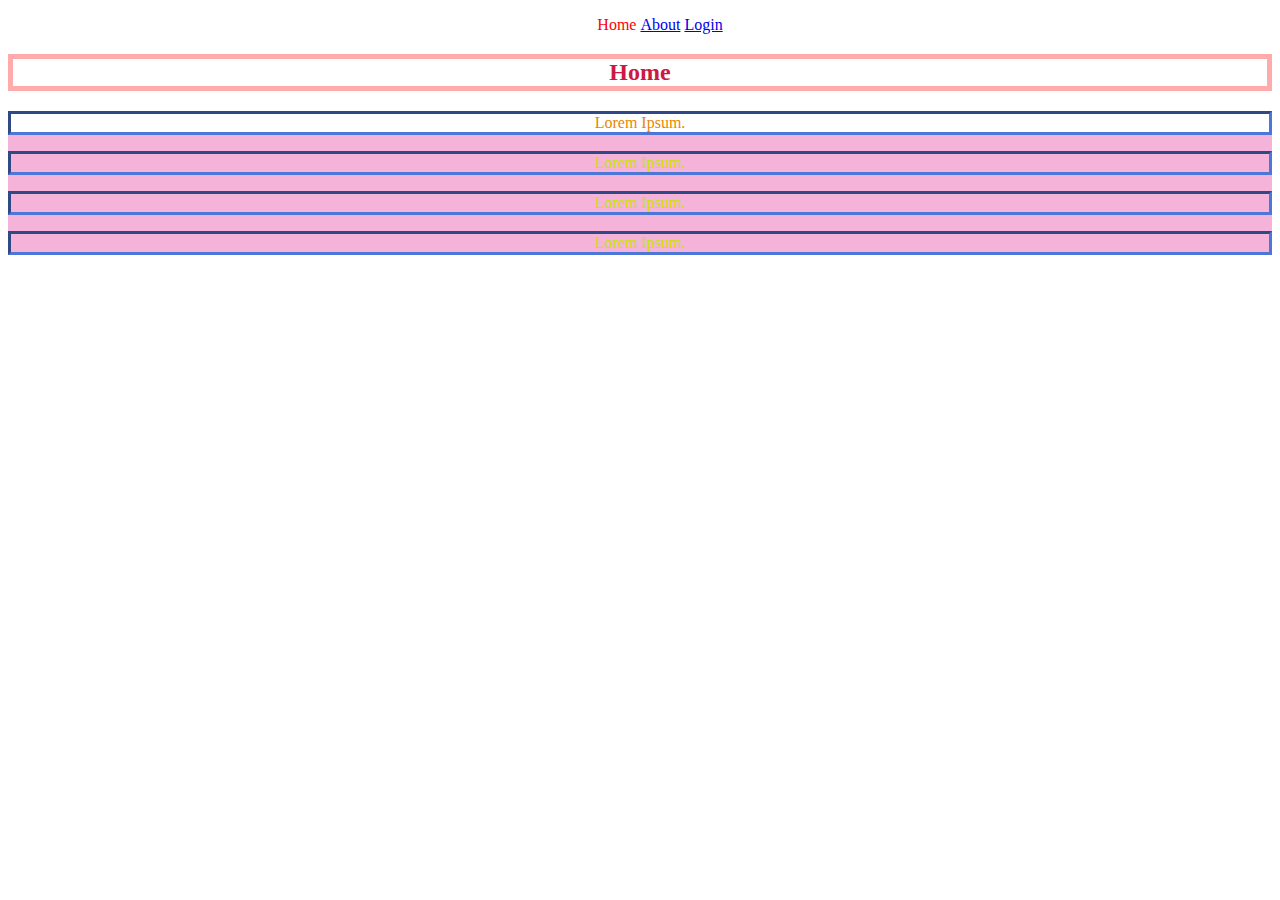
<file: Learn-CSS-IN-1-Day/Phase-1/src/index.html>
<!DOCTYPE html>
<html>
<head>
  <title>Home</title>
  <link rel = "stylesheet" type = "text/css" href = "style.css">
</head>
<body>
  <header>
    <nav>
      <ul>
        <li>Home</li>
        <li><a href="about.html">About</a></li>
        <li><a href="login.html">Login</a></li>
      </ul>
    </nav>
  </header>
  <section>
    <h2>Home</h2>
    <div id = "div1">
      <p class = "webtext active">Lorem Ipsum.</p>
      <p class = "webtext">Lorem Ipsum.</p>
      <p class = "webtext">Lorem Ipsum.</p>
      <p class = "webtext">Lorem Ipsum.</p>
    </div>
  </section>
</body>
</html>
</file>
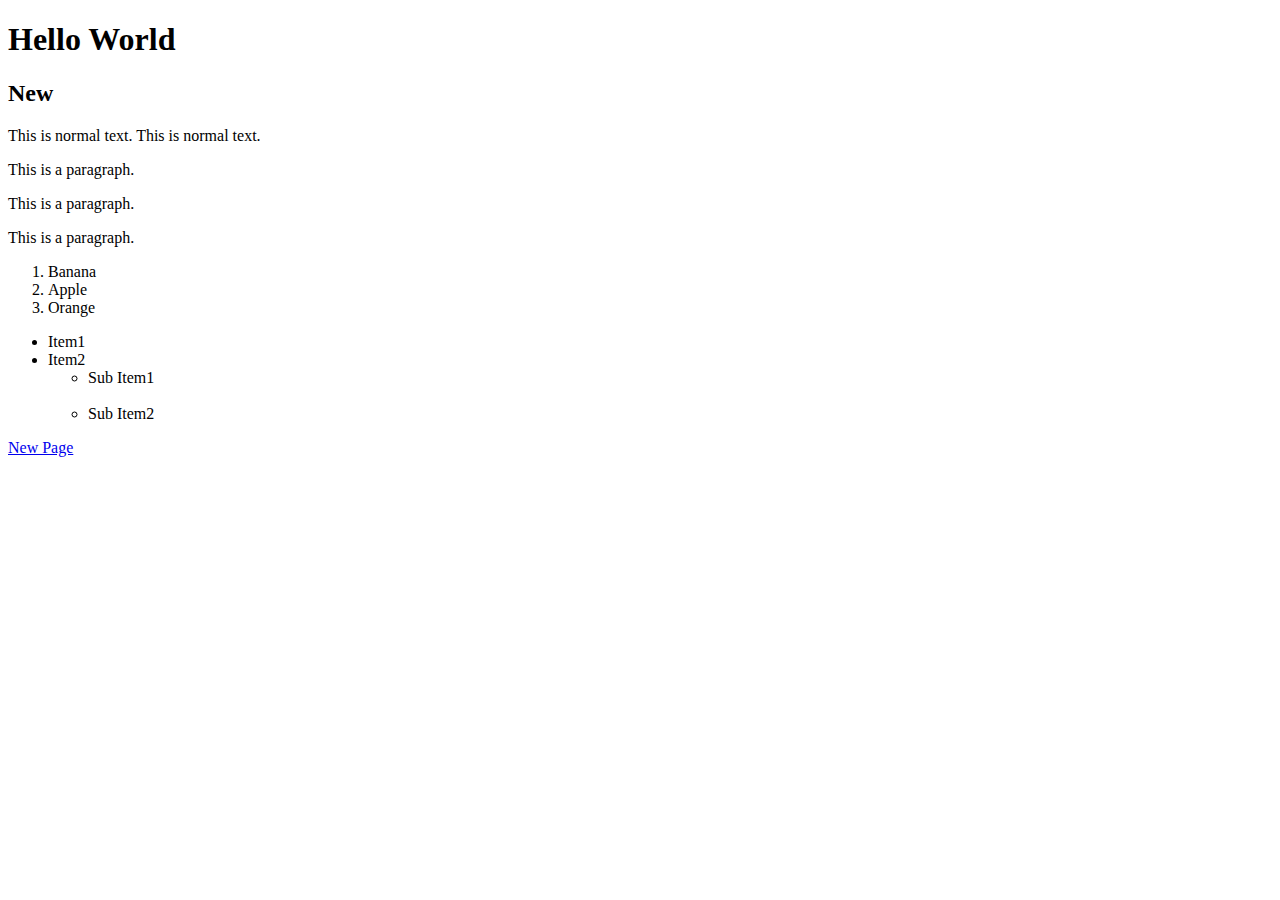
<file: Learn-HTML-IN-1-Day/Phase-1/src/index.html>
<!DOCTYPE html>
<html>
  <head>
    <title>My first Website!</title>
  </head>
  <body>
    <h1>Hello World</h1>
    <h2>New</h2>

    This is normal text.
    This is normal text.

    <p>This is a paragraph.</p>
    <p>This is a paragraph.</p>
    <p>This is a paragraph.</p>

    <!-- This is ordered list -->
    <ol>
      <li>Banana</li>
      <li>Apple</li>
      <li>Orange</li>
    </ol>

    <!-- This is unordered list -->
    <ul>
      <li>Item1</li>
      <li>Item2</li>
      <ul>
        <li>Sub Item1</li><br>
        <li>Sub Item2</li>
      </ul>
    </ul>

    <!-- Hyper Text referance -->
    <a href = "newPage.html">New Page</a>
  </body>
</html>
</file>
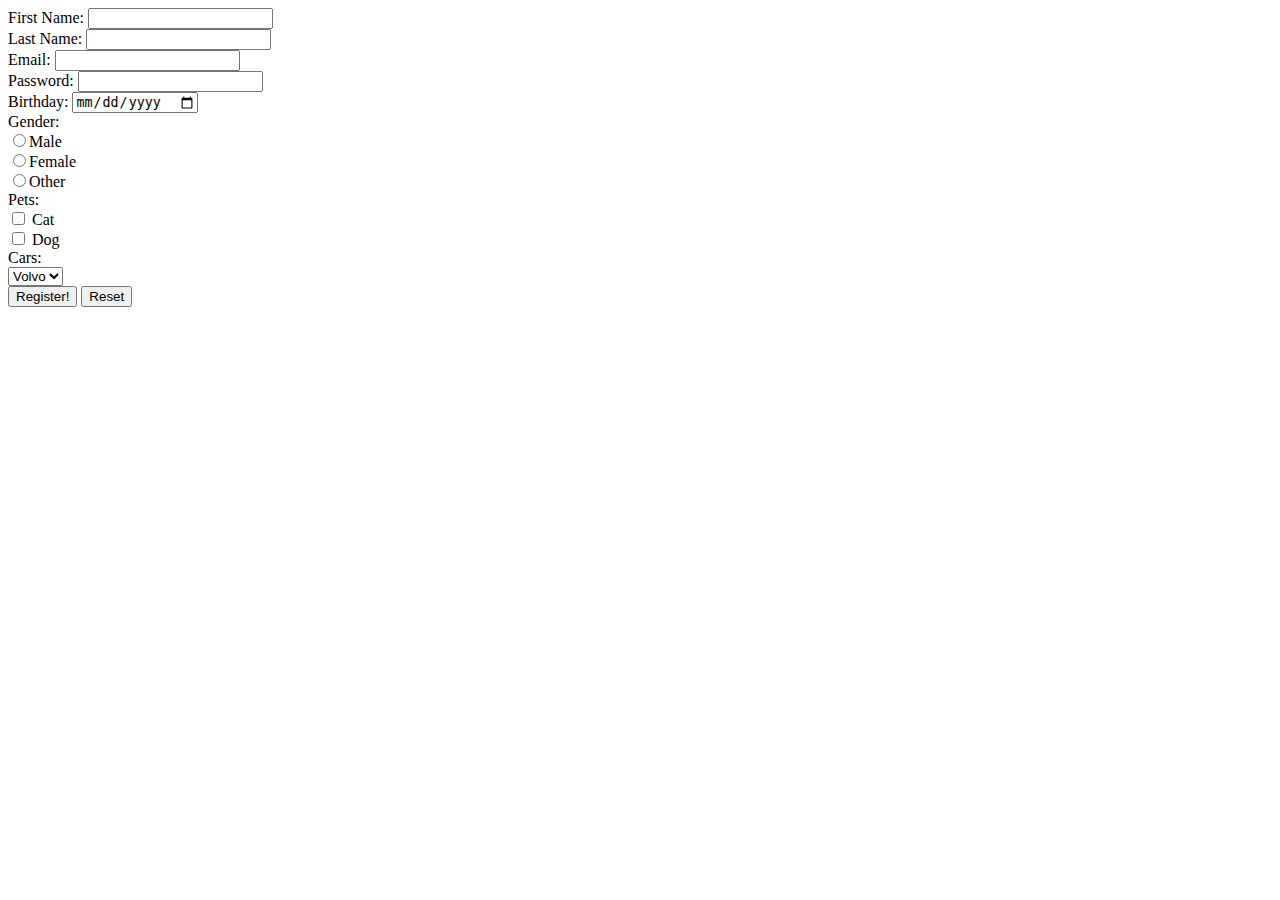
<file: html_files/register.html>
<!DOCTYPE html>
<html>
<head>
	<title>Register</title>
</head>
<body>
	<form method="GET">
		First Name: <input type="text" name="firstname"><br>
		Last Name: <input type="text" name="lasttname"><br>
		Email: <input type="email" name="email"><br>
		<!-- Updated min to minlength (min is used only for range inputs. Visit here for more info: https://www.w3schools.com/tags/att_input_maxlength.asp) -->
		Password: <input type="password" name="password" minLength="5"><br>
		Birthday: <input type="date" name="birthday"><br>
		Gender:<br>
		<input type="radio" name="gender" value="Male">Male<br>
		<input type="radio" name="gender" value="Female">Female<br>
		<input type="radio" name="gender" value="Other">Other<br>
		Pets: <br>
		<!-- ******
			See if you can play around with the below checkboxes and add the "value" attribute. How will this change the query string when you click "Register"?
		***** -->
		<input type="checkbox" name="cat"> Cat<br>
		<input type="checkbox" name="dog"> Dog<br>
		Cars: <br>
		<select name="cars">
			<option value="volvo" >Volvo</option>
			<option value="audi">Audi</option>
		</select><br>
		<input type="submit" value="Register!">
		<input type="reset">
	</form>
</body>
</html>
</file>
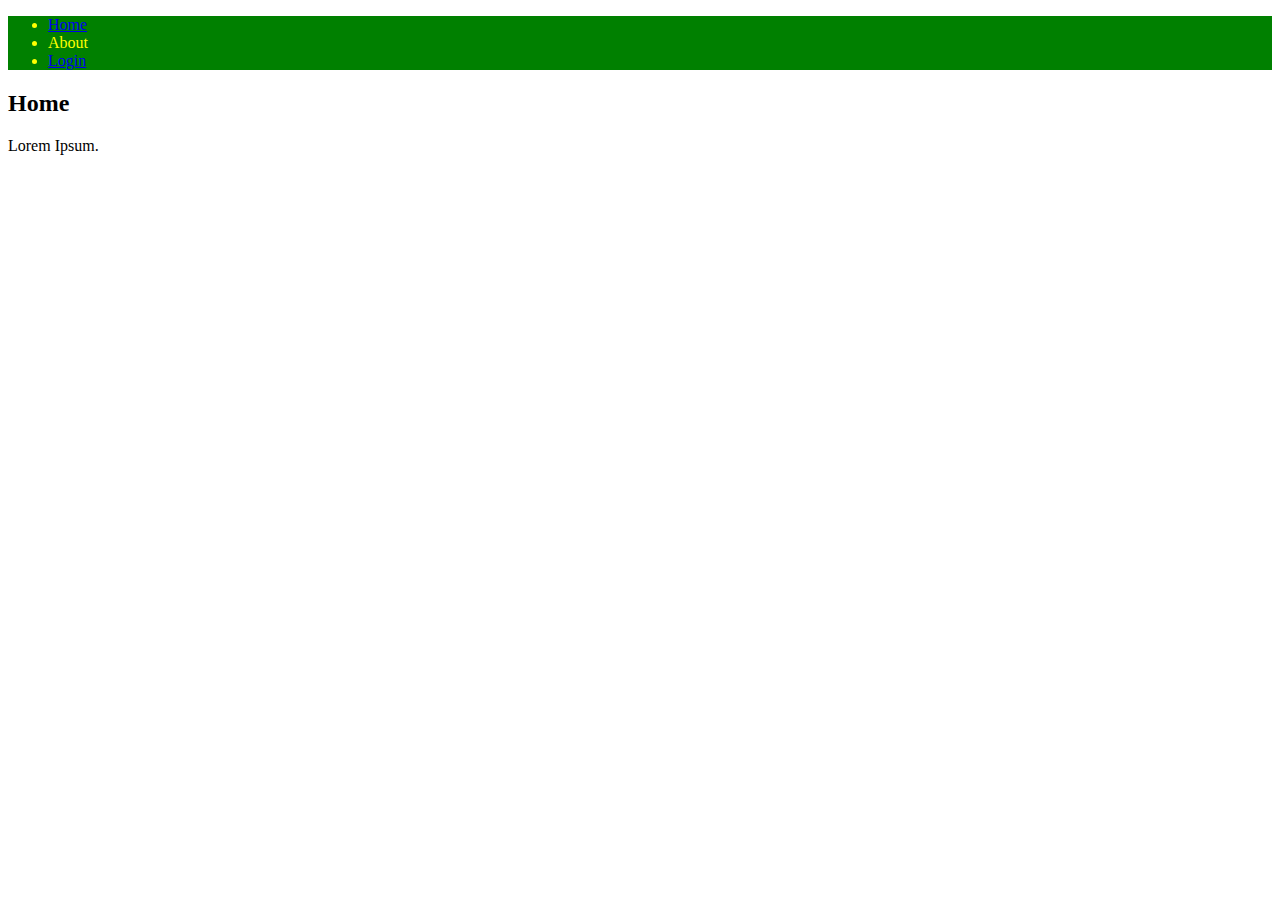
<file: Learn-CSS-IN-1-Day/Phase-1/src/about.html>
<!DOCTYPE html>
<html lang="en">
<head>
  <title>About</title>
</head>
<body>
  <header style = "background-color: green; color: yellow;">
    <nav>
      <ul>
        <li><a href="index.html">Home</a></li>
        <li>About</li>
        <li><a href="login.html">Login</a></li>
      </ul>
    </nav>
  </header>
  <section>
    <h2>Home</h2>
    <p>Lorem Ipsum.</p>
  </section>
</body>
</html>
</file>
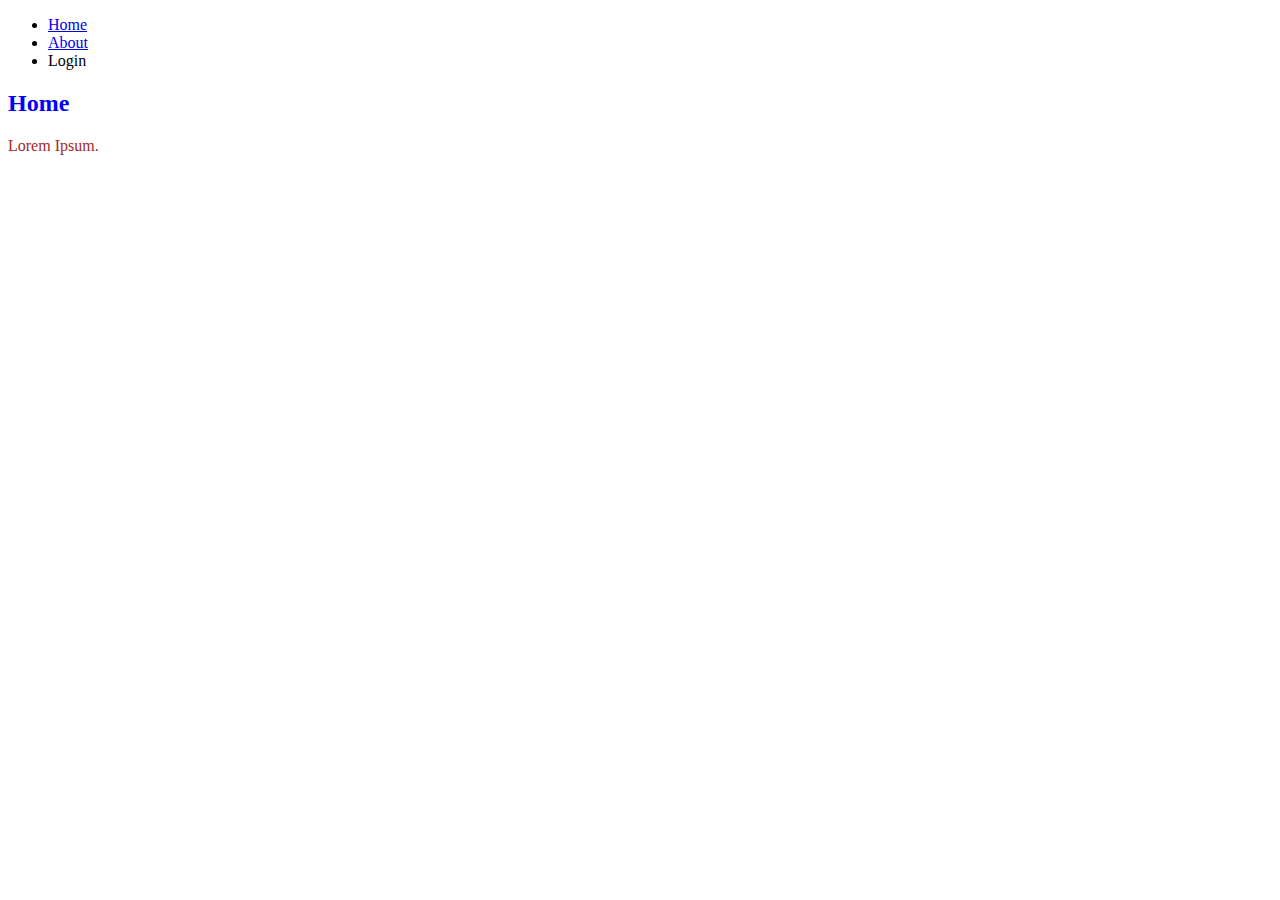
<file: Learn-CSS-IN-1-Day/Phase-1/src/login.html>
<!DOCTYPE html>
<html lang="en">
<head>
  <title>About</title>
  <link rel = "stylesheet" type = "text/css" href = "style2.css">
</head>
<body>
  <header>
    <nav>
      <ul>
        <li><a href="index.html">Home</a></li>
        <li><a href="about.html">About</a></li>
        <li>Login</li>
      </ul>
    </nav>
  </header>
  <section>
    <h2>Home</h2>
    <p>Lorem Ipsum.</p>
  </section>
</body>
</html>
</file>
<file: Learn-CSS-IN-1-Day/Phase-1/src/style.css>
*
{
  text-align: center;
}

body
{
  background-image: url(https://images.unsplash.com/photo-1513151233558-d860c5398176?ixlib=rb-1.2.1&w=1000&q=80);
  background-size: cover;
}

h2
{
  color: #CC1943;
  text-align: center;
  border: 5px solid #FFABAB;
  cursor: pointer;
}

li
{
  color: red;
  list-style: none;
  display: inline-block;
  background-color: white;
}

p
{
  color: pink;
}

p
{
  color: green;
  border: 3px dashed #00DB42;
}

.webtext
{
  border: 3px inset #4C77D9;
  color: #C2E400;
}

.active
{
  color: #EB8600;
  background-color: white;
}

#div1
{
  background: rgba(232, 64, 159, 0.4);
}
</file>
<file: Learn-CSS-IN-1-Day/Phase-1/src/style2.css>
h2
{
  color: blue;
}

p
{
  color: brown;
}
</file>
